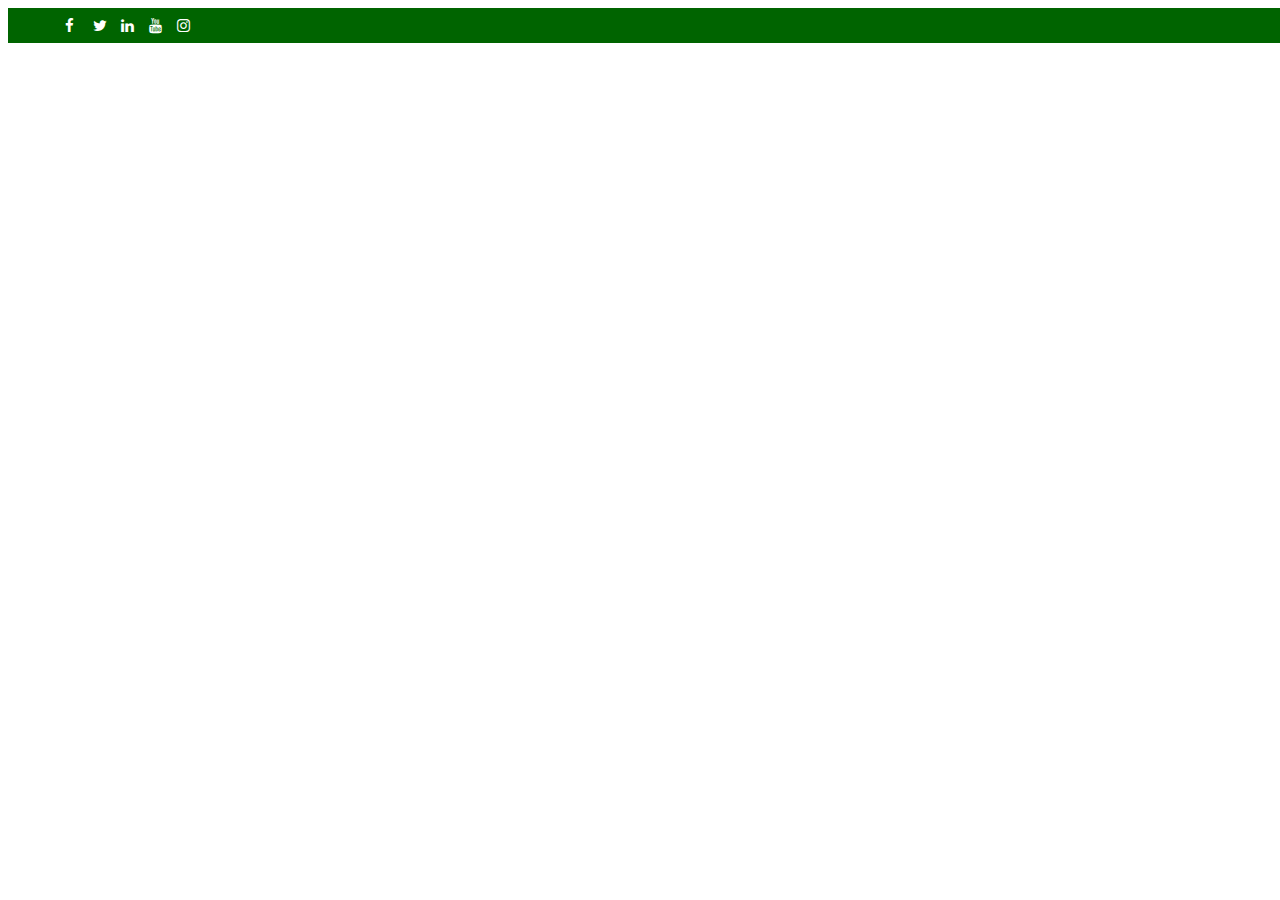
<file: Ai n Agro/proto/index.html>
<!DOCTYPE html>
<html lang="en">
<head>
    <meta charset="UTF-8">
    <meta http-equiv="X-UA-Compatible" content="IE=edge">
    <meta name="viewport" content="width=device-width, initial-scale=1.0">
    <link rel="stylesheet" href="https://cdnjs.cloudflare.com/ajax/libs/font-awesome/4.7.0/css/font-awesome.min.css">
    <title>Document</title>
    
    <style>
        div{
             
            background-color: darkgreen;
            color: white;
            padding-left: 50px;
            width: 100%;
            height: 100%;
        }
       
            
            
        
        .fa {
  padding: 5px;
  font-size: 15px;
  width: 10px;
  text-align: left;
  text-decoration: none;
  margin: 5px 2px;
  border-radius: 1px;
}

.fa:hover {
    opacity: 0.7;
}

.fa-facebook {
  background: #3b589800;
  color: white;
  
}

.fa-twitter {
  background: #55acee00;
  color: white;
}


.fa-linkedin {
  background: #007cb500;
  color: white;
}

.fa-youtube {
  background: #bb000000;
  color: white;
}

.fa-instagram {
  background: #12578800;
  color: white;
}
</style>
</head>
<body>
<div>
    <a href="#" class="fa fa-facebook"></a>
    <a href="#" class="fa fa-twitter"></a>
    <a href="#" class="fa fa-linkedin"></a>
    <a href="#" class="fa fa-youtube"></a>
    <a href="#" class="fa fa-instagram"></a>  
</div>  


 
</body>
</html>
</file>
